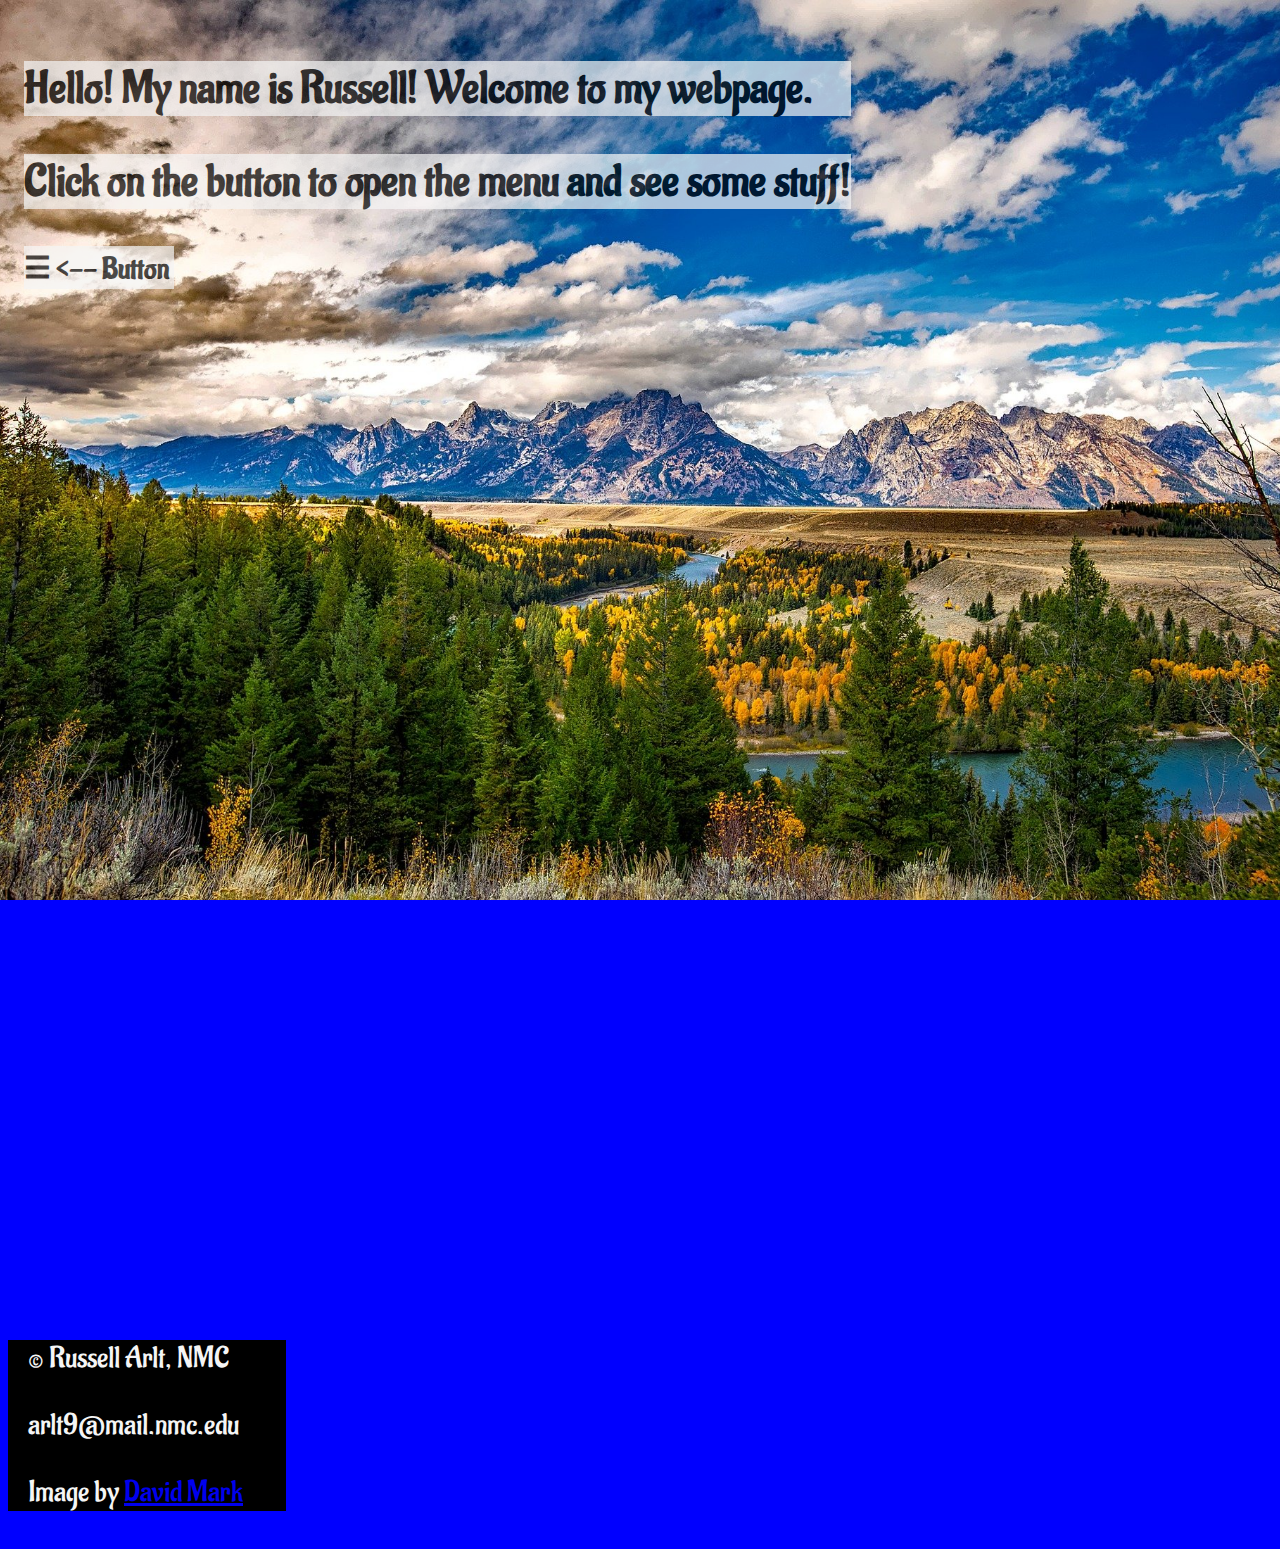
<file: finalproject/index.html>
<!DOCTYPE html>
<html>
<head>
<link rel="stylesheet" href="css/IndexPaintPrint.css" media="print"/>
<meta name="Russells Final"/>
<link rel="stylesheet" href="css/IndexPrint.css" media="print"/>	
<meta name="description" content="Russell Arlt's Page" />
<meta name="keywords" content="Github, Matthew, Simon, LinkedIn, CIT180, Assignments, Spotify, Playlist, teton, indexPaint, Paint"/>
<link href='https://fonts.googleapis.com/css?family=Aladin' rel='stylesheet'/>
<title>Ol' Russy Final</title>
<meta name="viewport" content="width=device-width, initial-scale=1.0"/>
<style>
body {
    font-family: 'Aladin', 'Times New Roman', Times, serif;
    font-size: 30px;
    
    display: flex;
    justify-content: space-between;
    height: 100%;
    background-color: blue;
    background-image: url("media/teton.jpg");
    width: 100%;
    
}
h2{
    background-color: whitesmoke;
    width: auto;
    opacity: .7;
}
h3{
    background-color: whitesmoke;
    width: 150px;
    opacity: .7;
}
div{
    flex: 1;
}
footer {
    margin-top: 1000px;
    width: 30%;
    text-align: left;
    background-color: black;
    color: whitesmoke;
padding-left: 20px;
}
.tetons
{
  /* The Image Used */
  background-image: url("media/teton.jpg");
  /* Full Height */
  height: 100%;
  /* Create Parallax scrolling effect */
  background-attachment: fixed;
  background-position: center;
  background-repeat: no-repeat;
  background-size: cover; 
}
.sidenav {
    height: 100%;
    width: 0;
    position: fixed;
    z-index: 1;
    top: 0;
    left: 0;
    background-color: #111;
    overflow-x: hidden;
    transition: 0.3s;
    padding-top: 60px;
}

.sidenav a {
    padding: 8px 8px 8px 32px;
    text-decoration: none;
    font-size: 30px;
    color: #656565;
    display: block;
    transition: 0.3;
}

.sidenav a:hover {
    color: whitesmoke;
}
.sidenav a:link, a:visited, a:active{
		color:palegoldenrod;
		text-decoration:none;
}
.sidenav .closebtn {
    position: absolute;
    top: 0;
    right: 25px;
    font-size: 36px;
    margin-left: 50px;
}

#main {
    transition: margin-left .3s;
    padding: 16px;
    
}

@media screen and (max-height: 450px) {
    .sidenav {padding-top: 15px;} /* decreases padding-top for mobile */
    .sidenav a {font-size: 18px;} /* decreases link font-size for mobile */
}
</style>
</head>
<body class="tetons">
    <main>
    <nav id="mySidenav" class="sidenav">
        <a href="javascript:void(0)" class="closebtn" onclick="closeNav()">&times;</a>
        <a href="https://github.com/RiggityRussell" target="new">My Github!</a>
        <a href="indexPaint.html" target="new">I paint Miniatures!</a>
        <a href="https://www.linkedin.com/in/russell-arlt-2b1866203/" target="new">My LinkedIn</a>
        <a href="https://lisabalbach.com/arlt9/CIT180/assignments.html" target="new">My CIT180 Assignments</a>
        <a href="https://open.spotify.com/playlist/4kDIjLzpPiknmH6f1cPc0h?si=1bdfdefa3a0847ad" target="new">A Spotify Playlist</a>
        <a href="https://www.vondayton.com/" target="new">Friend Matthew's Website!</a>
        <a href="https://www.thingthing.us/" target="new">Friend Simon makes ART</a>
    </nav>
    <div id="main">
    <h2>Hello! My name is Russell! Welcome to my webpage.</h2>
    <h2>Click on the button to open the menu and see some stuff!</h2>
    <h3>
    <span style="font-size: 30px;cursor:pointer" onclick="openNav()">&#9776; <-- Button</span>
    </h3>
</div> 
</body>
<footer>
    <p> &copy; Russell Arlt, NMC</p> 
    <p>arlt9@mail.nmc.edu</p>
    <p>Image by <a href="https://pixabay.com/users/12019-12019/?utm_source=link-attribution&amp;utm_medium=referral&amp;utm_campaign=image&amp;utm_content=1728536">David Mark</a> </p>
</footer>
<script>
    function openNav() {
        document.getElementById("mySidenav").style.width = "400px";
        document.getElementById("main").style.marginLeft = "400px"
    }
    
    function closeNav() {
        document.getElementById("mySidenav").style.width = "0";
        document.getElementById("main").style.marginLeft = "0";
    }
    </script>
</main>
</html>
</file>
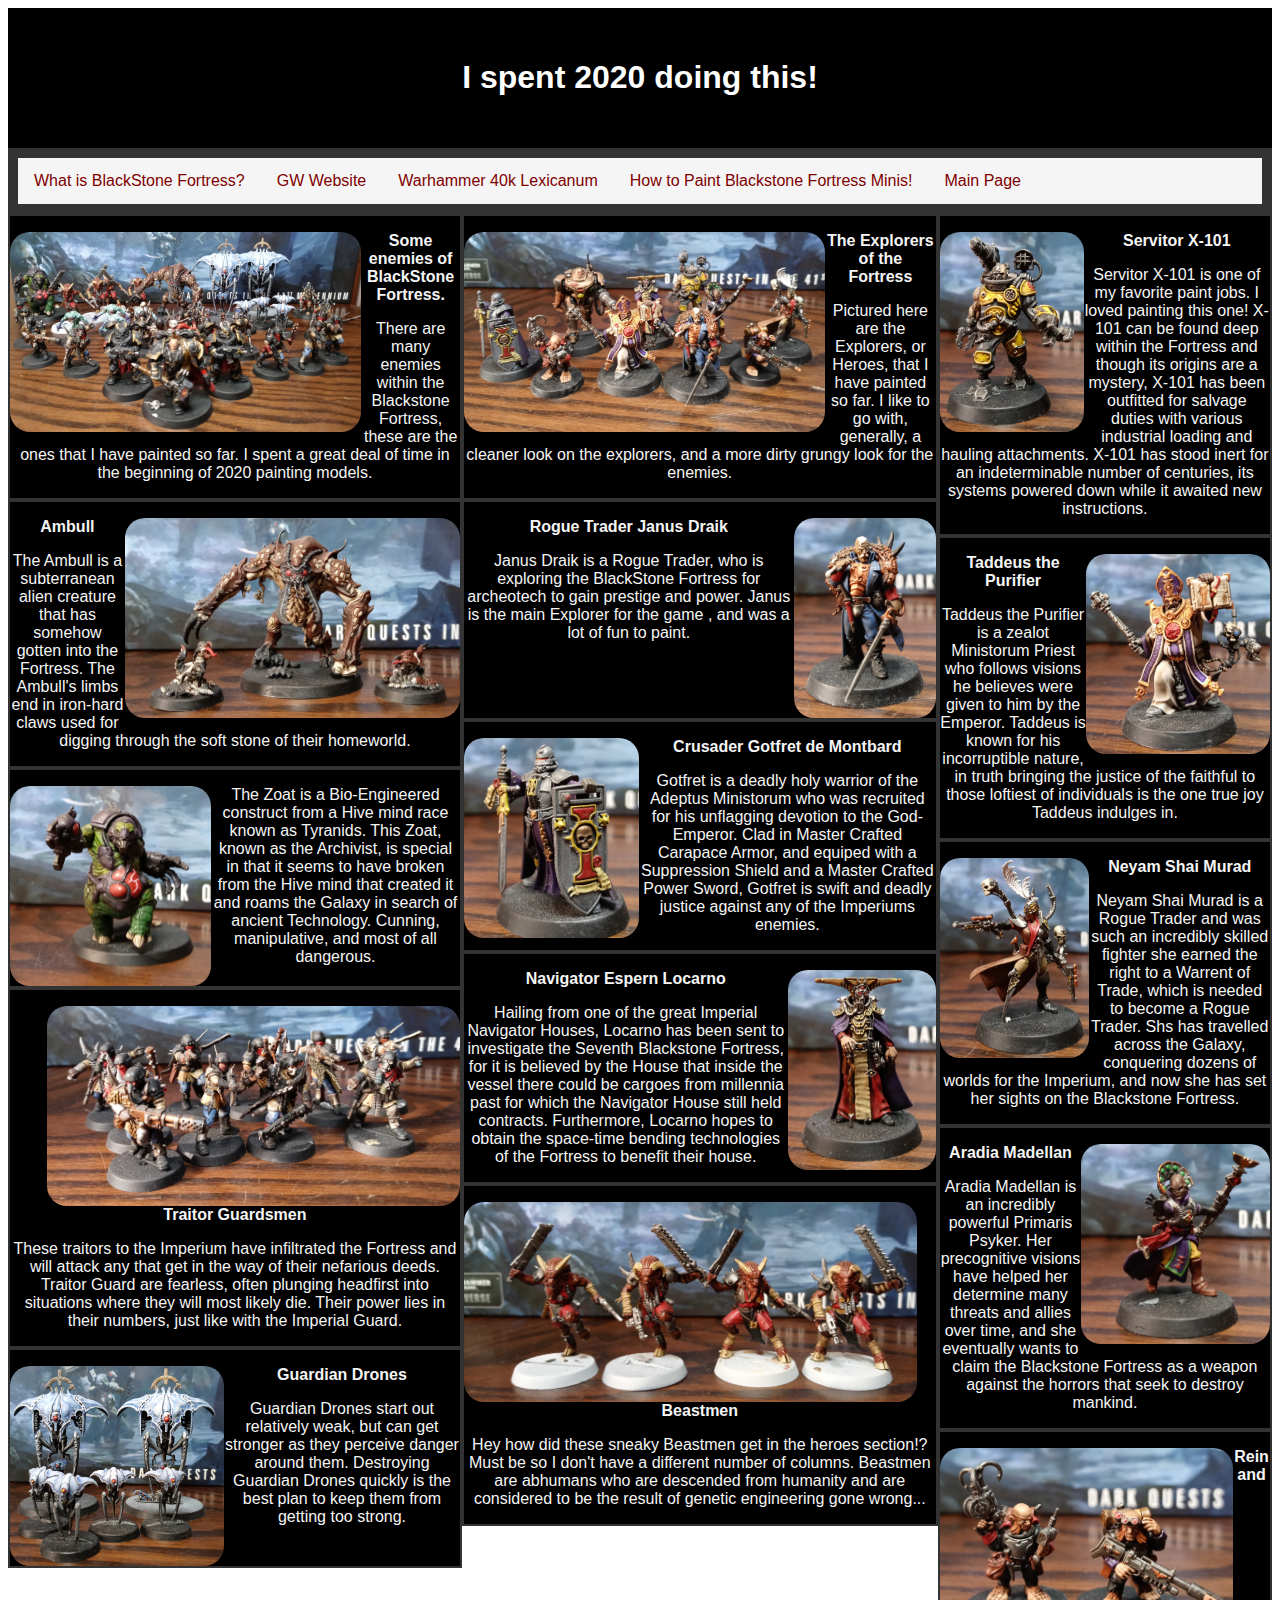
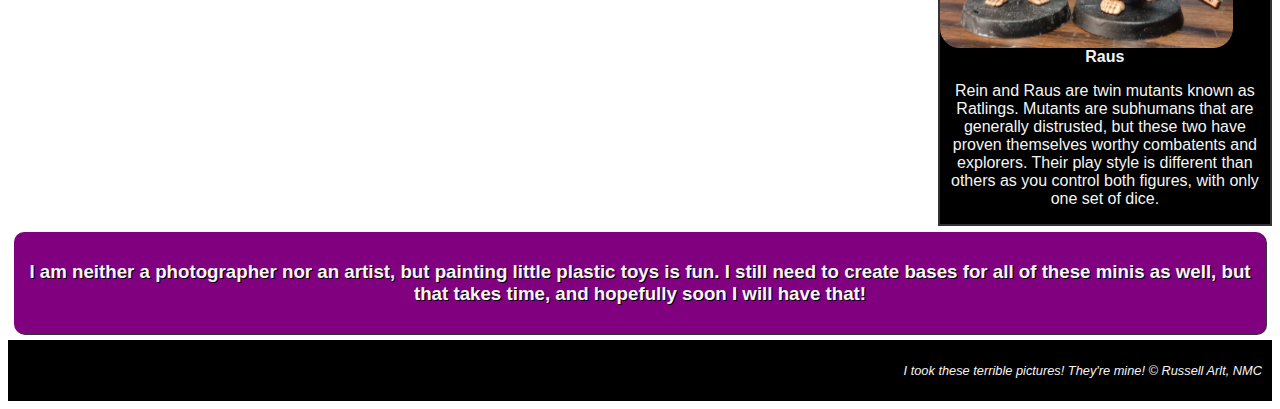
<file: finalproject/indexPaint.html>
<!DOCTYPE html>
<html>
<head> 
    <meta name="keywords" content="fullEnemies, Enemies, Ambull, zoat, Zoat, heroes, Heroes, traitorGuard, Traitor, Guard, janus, Janus, gotfretdeMontbard, Gotfret de Montbard, espernLocarno, Espern Locarno, beastmen, Beastmen, x-101, X-101, taddeusThePurifier, Taddeus The Purifier, neyamShaiMurad, Neyam Shai Murad, aradiaMadellan, Aradia Madellan, reinandRaus, Rein and Raus"/>
<link rel="stylesheet" href="css/IndexPaintPrint.css" media="print"/>	
<link rel="stylesheet" href="css/IndexPaintcss.css" media="all">
</head>
<body>
<main class="grid-container">
  <header class="top">
    <h1>I spent 2020 doing this!</h1>
  </header>
  <nav class="menu">
    <ul>
      <li><a  href="https://warhammer40000.com/blackstone-fortress/" target="new">What is BlackStone Fortress?</a></li>
      <li><a href="https://www.games-workshop.com/en-US/Warhammer-Quest-Blackstone-Fortress-2018-eng" target="new">GW Website</a></li>
      <li><a href="https://wh40k.lexicanum.com/wiki/Main_Page" target="new">Warhammer 40k Lexicanum</a></li>	
      <li><a href="https://youtube.com/playlist?list=PL3sr5KdJlYo67bCFHzaSXGVj9wXWZbzQX" target="new">How to Paint Blackstone Fortress Minis!</a></li>
      <li><a href="index.html" target="new">Main Page</a></li> 
    </ul>
  </nav>
  <aside class="note">
	 <h3>I am neither a photographer nor an artist, but painting little plastic toys is fun. I still need to create bases for all of these minis as well, but that takes time, and hopefully soon I will have that!</h3>
	</aside>
  <article class="left">
	  <section>
	  <p><a href="media/fullEnemies.jpg" target="new">
          <img src="media/fullEnemies.jpg"  alt="Enemies"/></a>
        </p>
	  <h2>Some enemies of BlackStone Fortress.</h2>
	  <p>There are many enemies within the Blackstone Fortress, these are the ones that I have painted so far. I spent a great deal of time in the beginning of 2020 painting models.</p>
	  </section>
    <section>
		  <p><a href="media/Ambull.jpg" target="new">
              <img src="media/Ambull.jpg"  alt="Ambull" style="float: right;"/></a>
            </p>
		  <h2><strong>Ambull</strong></h2>
		  <p>The Ambull is a subterranean alien creature that has somehow gotten into the Fortress. The Ambull's limbs end in iron-hard claws used for digging through the soft stone of their homeworld.
		    <br>
		  </p>
	  </section>
      <section>
        <p><a href="media/zoat.jpg" target="new">
            <img src="media/zoat.jpg"  alt="Zoat"/></a>
        </p>
        <p>The Zoat is a Bio-Engineered construct from a Hive mind race known as Tyranids. This Zoat, known as the Archivist, is special in that it seems to have broken from the Hive mind that created it and roams the Galaxy in search of ancient Technology. Cunning, manipulative, and most of all dangerous.</p> 
    </section>
    <section>
		  <p><a href="media/traitorGuard.jpg" target="new">
              <img src="media/traitorGuard.jpg"  alt="Traitor Guard" style="float: right;"/></a>
            </p>
		  <h2>Traitor Guardsmen</h2>
		  <p>These traitors to the Imperium have infiltrated the Fortress and will attack any that get in the way of their nefarious deeds. Traitor Guard are fearless, often plunging headfirst into situations where they will most likely die. Their power lies in their numbers, just like with the Imperial Guard.</p>
	  </section>
      <section>
        <p><a href="media/drones.jpg" target="new">
            <img src="media/drones.jpg"  alt="Guardian Drones"/></a>
        </p>
        <h2>Guardian Drones</h2>
        <p>Guardian Drones start out relatively weak, but can get stronger as they perceive danger around them. Destroying Guardian Drones quickly is the best plan to keep them from getting too strong.</p>
    </section>
      
  </article>
  <article class="mid">
	 <section>
		  <p><a href="media/heroes.jpg" target="new">
              <img src="media/heroes.jpg" alt="Heroes"/></a>
            </p>
		 <h2>The Explorers of the Fortress</h2>		
		 <p>Pictured here are the Explorers, or Heroes, that I have painted so far. I like to go with, generally, a cleaner look on the explorers, and a more dirty grungy look for the enemies.</p>
	  </section> 
	  <section>
	    <p><a href="media/janus.jpg" target="new">
            <img src="media/janus.jpg"  alt="Janus Draik" style="float: right;"/></a>
        </p>
	    <h2>Rogue Trader Janus Draik</h2>		  
	    <p>Janus Draik is a Rogue Trader, who is exploring the BlackStone Fortress for archeotech to gain prestige and power. Janus is the main Explorer for the game , and was a lot of fun to paint.</p>
    </section>
	  <section>
		  <p><a href="media/gotfretdeMontbard.jpg" target="new">
              <img src="media/gotfretdeMontbard.jpg" alt="Gotfret de Montbard"/></a>
            </p>
		  <h2>Crusader Gotfret de Montbard</h2>
		  <p>Gotfret is a deadly holy warrior of the Adeptus Ministorum who was recruited for his unflagging devotion to the God-Emperor. Clad in Master Crafted Carapace Armor, and equiped with a Suppression Shield and a Master Crafted Power Sword, Gotfret is swift and deadly justice against any of the Imperiums enemies.</p>
	  </section>
      <section>
        <p> <a href="media/espernLocarno.jpg" target="new">
            <img src="media/espernLocarno.jpg" alt="Espern Locarno" style="float:right;"/></a>
        </p>
        <h2>Navigator Espern Locarno</h2>
        <p>Hailing from one of the great Imperial Navigator Houses, Locarno has been sent to investigate the Seventh Blackstone Fortress, for it is believed by the House that inside the vessel there could be cargoes from millennia past for which the Navigator House still held contracts. Furthermore, Locarno hopes to obtain the space-time bending technologies of the Fortress to benefit their house.</p>
    </section>
    <section>
        <p> <a href="media/beastmen.jpg" target="new">
            <img src="media/beastmen.jpg" alt="Beastmen"/></a>
        </p>
        <h2>Beastmen</h2>
        <p>Hey how did these sneaky Beastmen get in the heroes section!? Must be so I don't have a different number of columns. Beastmen are abhumans who are descended from humanity and are considered to be the result of genetic engineering gone wrong...</p>
    </section>
	</article>
  <article class="right">
	  <section> 
		  <p><a href="media/x-101.jpg" target="new">
              <img src="media/x-101.jpg"  alt="X-101"/></a>
            </p>
		  <h2>Servitor X-101</h2>		  
		  <p>Servitor X-101 is one of my favorite paint jobs. I loved painting this one! X-101 can be found deep within the Fortress and though its origins are a mystery, X-101 has been outfitted for salvage duties with various industrial loading and hauling attachments. X-101 has stood inert for an indeterminable number of centuries, its systems powered down while it awaited new instructions.</p>
	  </section>
	  <section> 
	    <p><a href="media/taddeusThePurifier.jpg">
            <img src="media/taddeusThePurifier.jpg" alt="Taddeus The Purifier" style="float: right;"/></a> </p>
		  <h2>Taddeus the Purifier</h2>	     
		  <p>Taddeus the Purifier is a zealot Ministorum Priest who follows visions he believes were given to him by the Emperor. Taddeus is known for his incorruptible nature, in truth bringing the justice of the faithful to those loftiest of individuals is the one true joy Taddeus indulges in.</p>
    </section>
    <section> 
	    <p> <a href="media/neyamShaiMurad.jpg" target="new">
            <img src="media/neyamShaiMurad.jpg" alt="Neyam Shai Murad" /></a>
        </p>
		  <h2>Neyam Shai Murad</h2>	     
		  <p>Neyam Shai Murad is a Rogue Trader and was such an incredibly skilled fighter she earned the right to a Warrent of Trade, which is needed to become a Rogue Trader. Shs has travelled across the Galaxy, conquering dozens of worlds for the Imperium, and now she has set her sights on the Blackstone Fortress.</p>   
    </section>
    <section> 
        <p><a href="media/aradiaMadellan.jpg" target="new">
            <img src="media/aradiaMadellan.jpg"  alt="Aradia Madellan" style="float:right;"/></a>
        </p>
		  <h2>Aradia Madellan</h2>	     
		  <p>Aradia Madellan is an incredibly powerful Primaris Psyker. Her precognitive visions have helped her determine many threats and allies over time, and she eventually wants to claim the Blackstone Fortress as a weapon against the horrors that seek to destroy mankind.</p>
    </section>
	  <section> 
		  
          <p> <a href="media/reinandRaus.jpg" target="new">
              <img src="media/reinandRaus.jpg" alt="Rein and Raus"/></a>
            </p>
		  <h2>Rein and Raus</h2>		  
		  <p>Rein and Raus are twin mutants known as Ratlings. Mutants are subhumans that are generally distrusted, but these two have proven themselves worthy combatents and explorers. Their play style is different than others as you control both figures, with only one set of dice. </p>
	  </section>
	</article>
  <footer class="bottom">
    <p><cite>I took these terrible pictures! They're mine!  &copy; Russell Arlt, NMC</cite></p>
  </footer>
</main>
</body>
</html>
</file>
<file: finalproject/css/IndexPaintPrint.css>
﻿*{
	width:100%;
	font-size:12pt;
	font-family:sans-serif;
	background:white;
	color:black;
	text-align:left;
	margin:0px;
	padding:0px;
	display:block;
	top:0%;
	height:auto;
	border:none;
	text-shadow:none;
	border:none;
	font-weight:normal;
}
header,h1,h2,h3{
	font-family:sans-serif;
	color:black;
	font-size:12pt;
	text-align:left;
	text-shadow:none;
	background:none;
} 
.box{
	width:100%;
	outline:none;
}
img,nav{
	display:none;
}


.gridhead{ grid-area:h; }
.rightGrid{ grid-area:n; }
.gridMain{ grid-area:m; }
.extra{ grid-area:e; }
.footypjs{ grid-area:f; }


.grid-container{
	display:grid;
	grid-template-areas:
		'h h h'
		'n n n'
		'm m m'
		'e e e'
		'f f f';
	grid-gap:1px;
	padding:4px;
}
</file>
<file: finalproject/css/IndexPrint.css>
﻿*{
	width:100%;
	font-size:12pt;
	font-family:sans-serif;
	background:white;
	color:black;
	text-align:left;
	margin:0px;
	padding:0px;
	display:block;
	top:0%;
	height:auto;
	border:none;
	text-shadow:none;
	border:none;
	font-weight:normal;
}
footer,h2,h3{
	font-family:sans-serif;
	color:black;
	font-size:12pt;
	text-align:left;
	text-shadow:none;
	background:none;
} 

style,script,img,nav{
	display:none;
}
</file>
<file: finalproject/css/IndexPaintcss.css>
﻿* {
	box-sizing: border-box;
}
body {
    font-family: Verdana, Geneva, Tahoma, sans-serif;
}
h1{
	font-size: xx-large;
}
h1:hover
{
	animation: pulse 5s infinite;
}
@keyframes pulse
{
	0% {color: purple; text-shadow: 1px black;}
	50% {color: black; text-shadow: 10px 10px 2px lemonchiffon;}
	100% {color: whitesmoke; text-shadow: 1px 1px darkgray;}
}
h2 {
    font-size: 1em;
}
h3{
	font-family:'Franklin Gothic Medium', 'Arial Narrow', Arial, sans-serif;
    color:whitesmoke;
    text-align:center;
    text-shadow:1px 1px black;
}
img{
	width:auto;
	float:left;
	max-height:200px;
	border-radius:20px;
	box-shadow:2px 2px black;

}	
a:link, a:visited, a:hover, a:active{
		color:maroon;
		text-decoration:none;
}	
/* css styling for menu */
ul {
    list-style-type: none;
    margin: 0;
    padding: 0;
    overflow: hidden;
    background-color: whitesmoke;
}
li {
    float: left;
}
li a {
    display: block;
    color: maroon;
    text-align: center;
    padding: 14px 16px;
    text-decoration: none;
}
li a:hover {
    background-color: darkred;
	color:white;
	border-radius:10px;
}
	
/* Style the css menu*/
nav {
    background-color: #333;
	padding:10px;
}
/* style the header */	
header {
    background-color: black;
    color: white;
    padding: 30px;
    text-align: center;
    font-size: 35px;
}	
/* Style the footer */
footer {
    background-color: black;
    color: whitesmoke;
	font-size:.8em;
    padding: 10px;
    text-align: right;
}
	
 article > section {
	text-align:center;
	border: 2px #333 solid;
	font-size:1em;
    color: whitesmoke;
	background-color: black;
	max-height:400px;
	overflow:auto;
}
aside{
	margin:.5%;
	box-shadow:1px 1px #333;
    background-color: purple;
    color: whitesmoke;
	border-radius:10px;
	padding:10px;	
}	
/* Grid Classes */
.top{grid-area:t}
.note{grid-area: n;}
.bottom{grid-area: b;}
.menu{grid-area: m;}
.left{grid-area: l;}
.middle{grid-area: mid;}
.right{grid-area: r;}
/* Default Grid Container*/
.grid-container {
	display: grid;
	grid-template-rows: max-content;
	grid-template-areas: 
		't t t t t t'
		'm m m m m m'
		'l l mid mid r r'
		'n n n n n n'
		'b b b b b b';
}
@media (max-width: 600px) {
.grid-container {
	grid-template-areas: 
		't t t t t t'
		'n n n n n n'
		'l l l l l l'
		'mid mid mid mid mid mid'
		'r r r r r r'
		'm m m m m m'
		'b b b b b b';
}
}
</file>
